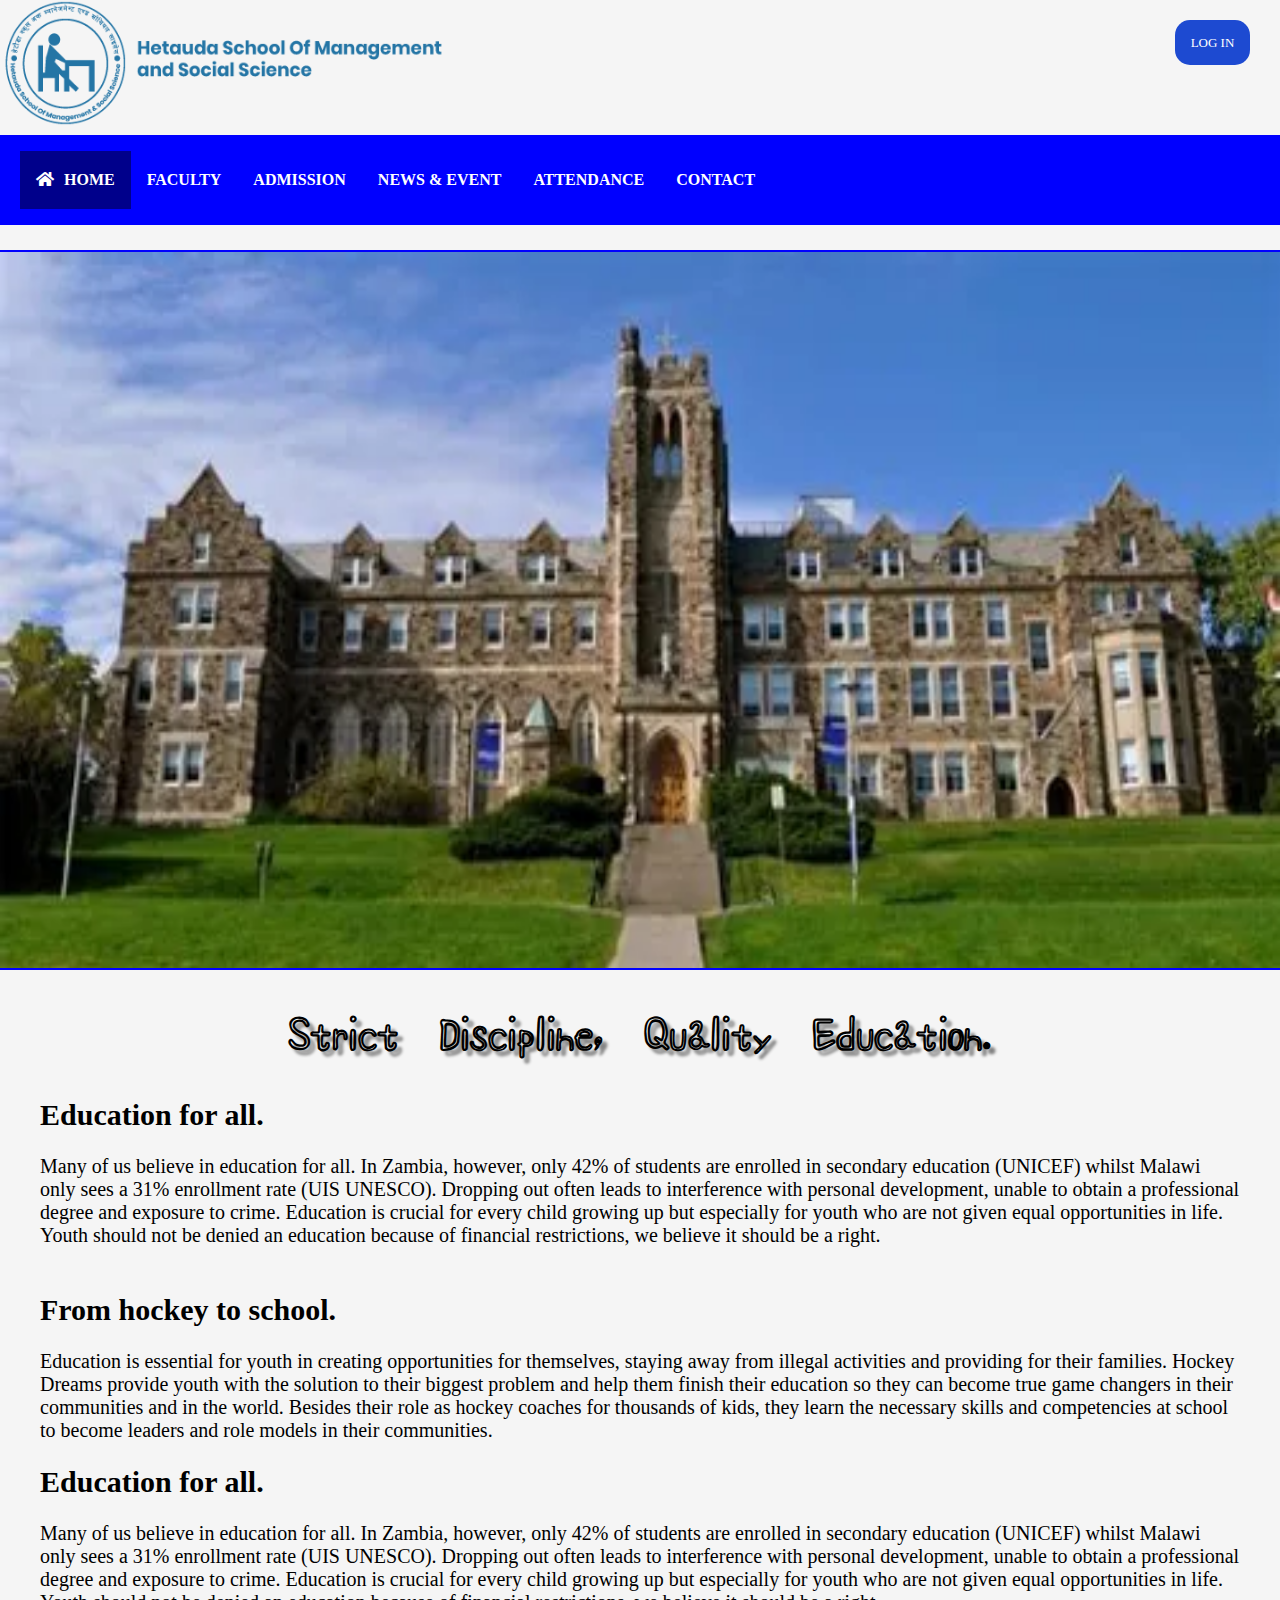
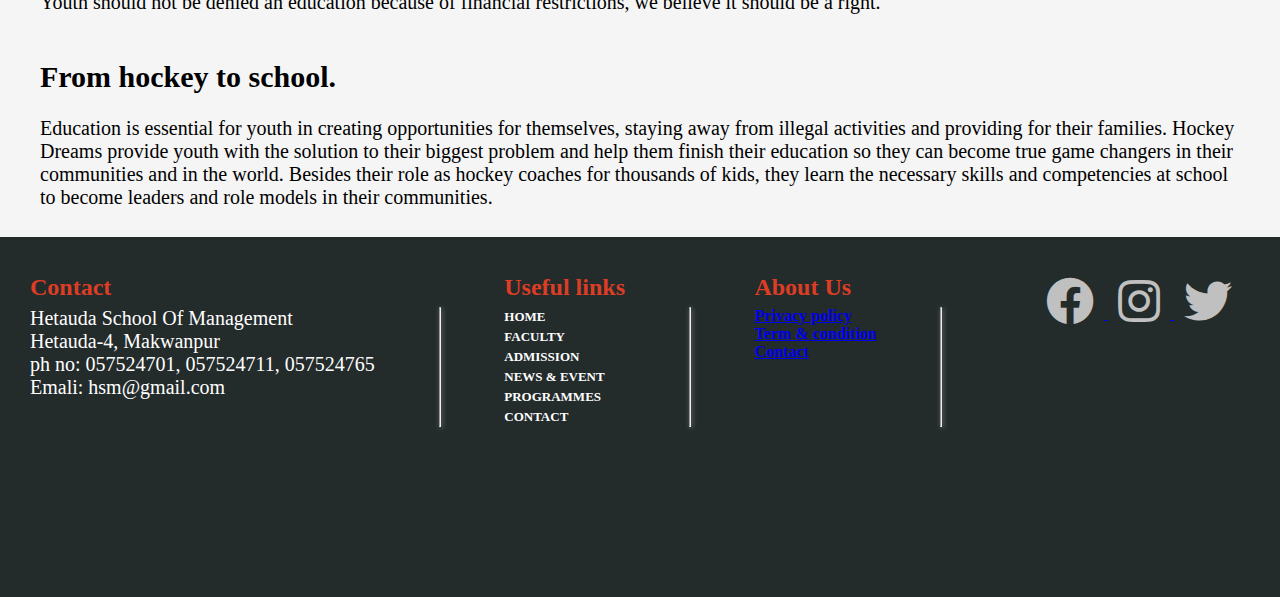
<file: index.html>
<!DOCTYPE html>
<html>
<head>
  <meta name="viewport" content="width=device-width, initial-scale=1">
	<title>HETAUDA SCHOOL OF MANAGEMENT</title>
  <link rel="preconnect" href="https://fonts.googleapis.com">
<link rel="preconnect" href="https://fonts.gstatic.com" crossorigin>
<link href="https://fonts.googleapis.com/css2?family=Shizuru&family=Ubuntu:ital,wght@1,500&display=swap" rel="stylesheet">
	<link rel="stylesheet" type="text/css" href="./style.css">
   <link rel="stylesheet" href="https://use.fontawesome.com/releases/v5.0.7/css/all.css">
</head>
<body>
  	<div class="container">
  		<div class="headbar">
  			<div class="logo">
  				<a href="./index.html"><img src="./img/logo.png"></a>
  			</div>
  			<div class="login">
  				<a href="./logIn_page.html" class="log_in">log in</a>
  			</div>
  		</div>
        <div class="navbar">
            <ul>
                <li>
                    <a href="./index.html" class="nav_but active">
                        <i class="fa fa-home" aria-hidden="true" class="home_icon"></i>
                        <span class="home-text"> HOME </span>
                    </a>
                </li>
                <li><a href="./faculty.html" class="nav_but">FACULTY</a></li>
                <li><a href="./form.html" class="nav_but">ADMISSION</a></li>
                <li><a href="./news.html" class="nav_but">NEWS & EVENT</a></li>
                <li><a href="attendenceF/attendance.php" class="nav_but">ATTENDANCE</a></li>
                <li><a href="./contact.html" class="nav_but">CONTACT</a></li>
            </ul>
        </div>

      <div class=" img_sliderDiv">
        <img name = "img_slider" >
      </div>
      



      <div class="h_pragraph" >
        <h1>
          Strict Discipline, Quality Education.
        </h1>
        <p>
                     
           <h2> Education for all.</h2> <br>
            Many of us believe in education for all. In Zambia, however, only 42% of students are enrolled in secondary education (UNICEF) whilst Malawi only sees a 31% enrollment rate (UIS UNESCO). Dropping out often leads to interference with personal development, unable to obtain a professional degree and exposure to crime. Education is crucial for every child growing up but especially for youth who are not given equal opportunities in life. Youth should not be denied an education because of financial restrictions, we believe it should be a right. <br> <br> <br>

            <h2>From hockey to school.</h2> <br>
            Education is essential for youth in creating opportunities for themselves, staying away from illegal activities and providing for their families. Hockey Dreams provide youth with the solution to their biggest problem and help them finish their education so they can become true game changers in their communities and in the world. Besides their role as hockey coaches for thousands of kids, they learn the necessary skills and competencies at school to become leaders and role models in their communities.
            <br> <br>
            <h2> Education for all.</h2> <br>
            Many of us believe in education for all. In Zambia, however, only 42% of students are enrolled in secondary education (UNICEF) whilst Malawi only sees a 31% enrollment rate (UIS UNESCO). Dropping out often leads to interference with personal development, unable to obtain a professional degree and exposure to crime. Education is crucial for every child growing up but especially for youth who are not given equal opportunities in life. Youth should not be denied an education because of financial restrictions, we believe it should be a right. <br> <br> <br>

            <h2>From hockey to school.</h2> <br>
            Education is essential for youth in creating opportunities for themselves, staying away from illegal activities and providing for their families. Hockey Dreams provide youth with the solution to their biggest problem and help them finish their education so they can become true game changers in their communities and in the world. Besides their role as hockey coaches for thousands of kids, they learn the necessary skills and competencies at school to become leaders and role models in their communities.  
            <br> <br>
        </p>
      </div>
       <footer>       
          <div id="footer">
            <div class="footer_body">
              <div class="column_1">
                <h2>Contact</h2>
                <ul>
                  <li>Hetauda School Of Management</li>
                  <li>Hetauda-4, Makwanpur</li>
                  <li>ph no: 057524701, 057524711, 057524765</li>
                  <li>Emali: hsm@gmail.com</li>
                </ul>
                </div> <hr>
              <div class="column_2">
                <h2>Useful links</h2>
                <ul>
                  <li><a href="./index.html"> HOME </a> </li>
                  <li><a href="#">FACULTY</a></li>
                  <li><a href="./form.html">ADMISSION</a></li>
                  <li><a href="./news.html">NEWS & EVENT</a></li>
                  <li><a href="#">PROGRAMMES</a></li>
                  <li><a href="./contact.html" >CONTACT</a></li>
                </ul>
              </div> <hr>
              <div class="column_3">
                <h2>About Us</h2>
                <ul>
                  <li> <a href="#"> Privacy policy </a></li>
                  <li><a href="#">Term & condition</a></li>
                  <li><a href="#">Contact</a></li>
                </ul>
              </div>  <hr>
              <div class="footer_icon" style="width:20%;">
                <a href="https://www.facebook.com/groups/HSM.forall/">
                  <i class="fab fa-facebook fa-3x" aria-hidden="true"></i>
                </a>
                <a href="https://www.instagram.com/hsm.edu.np/">
                  <i class="fab fa-instagram fa-3x" aria-hidden="true"></i>
                </a>
                <a href="#">
                  <i class="fab fa-twitter fa-3x" aria-hidden="true"></i>
                </a>
                
              </div>      
            </div>
          </div>          
        </footer>
  </div>
    <script src="./script.js"></script>
</body>
</html>
</file>
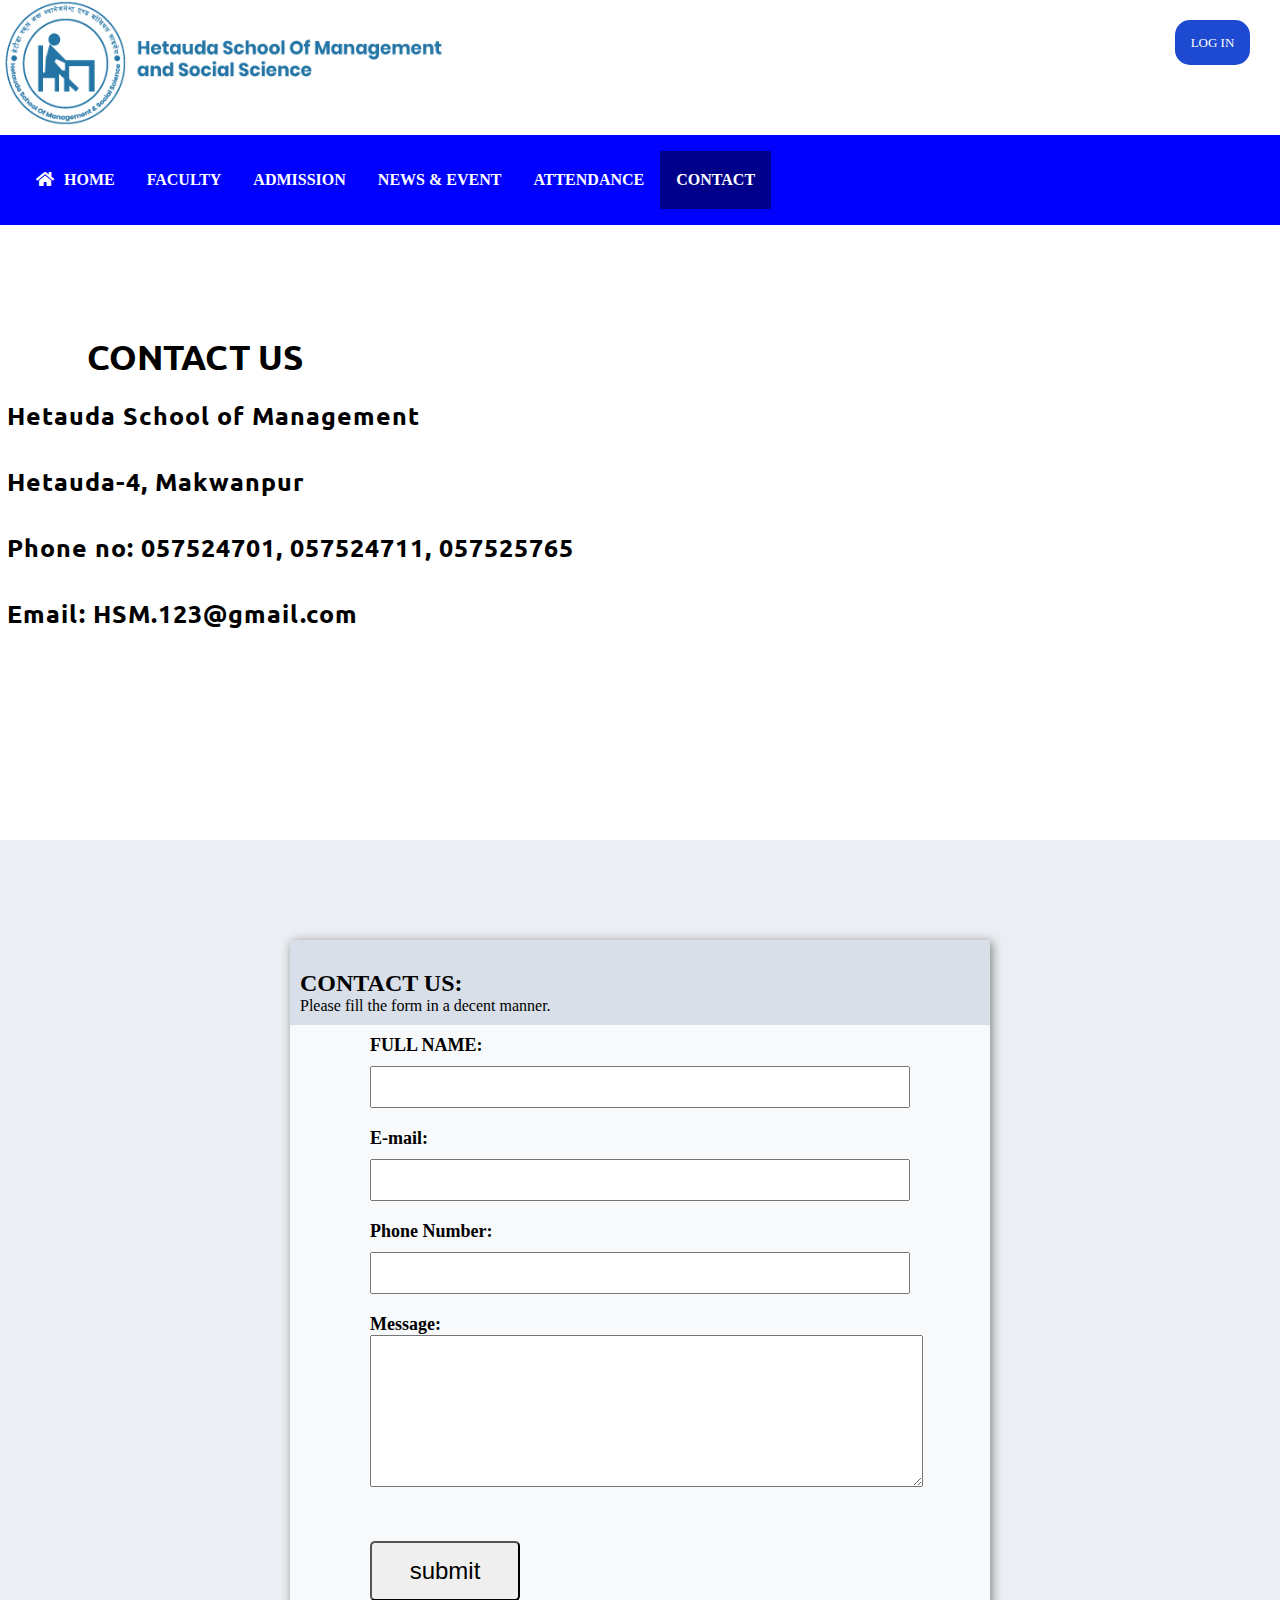
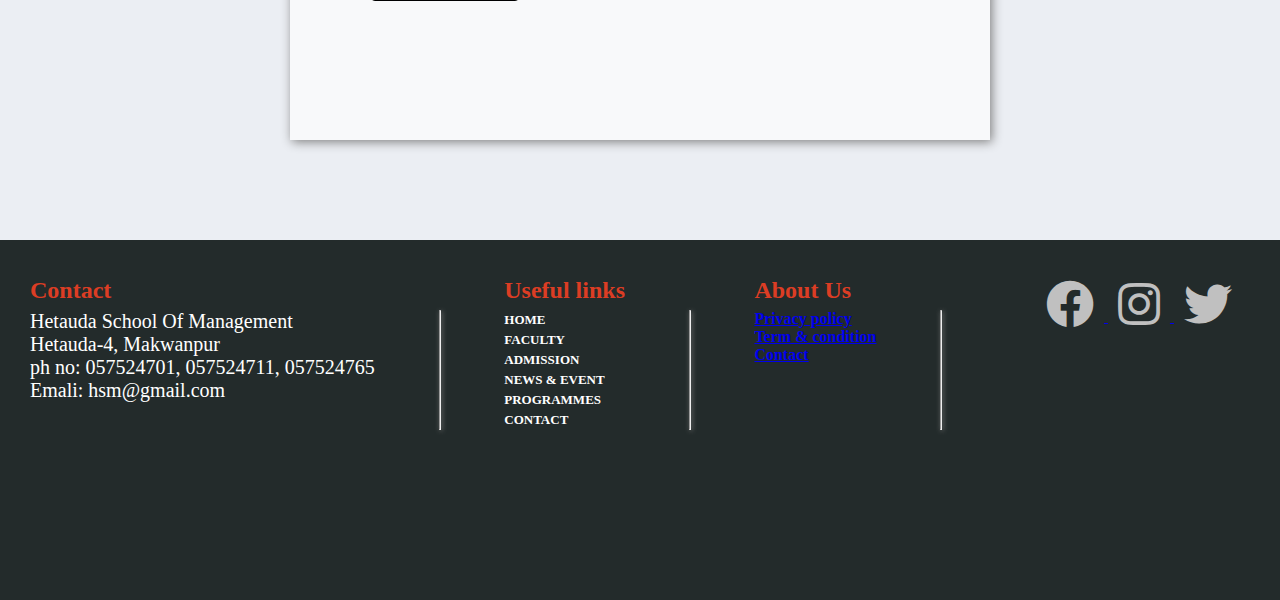
<file: contact.html>
<!DOCTYPE html>
<html>
<head>
  <meta name="viewport" content="width=device-width, initial-scale=1">
	<title>HETAUDA SCHOOL OF MANAGEMENT</title>
	<link rel="preconnect" href="https://fonts.googleapis.com">
	<link rel="preconnect" href="https://fonts.gstatic.com" crossorigin>
	<link href="https://fonts.googleapis.com/css2?family=Ubuntu:ital,wght@1,500&display=swap" rel="stylesheet">
	<link rel="stylesheet" type="text/css" href="./style.css">
   <link rel="stylesheet" href="https://use.fontawesome.com/releases/v5.0.7/css/all.css">
</head>
<body>
  <div class="contact_container">
    <div class="headbar">
      <div class="logo">
        <a href="./index.html"><img src="./img/logo.png"></a>
      </div>
      <div class="login">
        <a href="./logIn_page.html" class="log_in">log in</a>
      </div>
    </div>
    <div class="navbar">
      <ul>
        <li> 
          <a href="./index.html" class="nav_but">  
            <i class="fa fa-home" aria-hidden="true" class="home_icon"></i>
            <span class="home-text"> HOME </span>
          </a>
        </li>
        <li><a href="#" class="nav_but">FACULTY</a></li>
        <li><a href="./form.html" class="nav_but">ADMISSION</a></li>
        <li><a href="./news.html" class="nav_but">NEWS & EVENT</a></li>
        <li><a href="./attendenceF/attendance.php" class="nav_but">ATTENDANCE</a></li>
        <li><a href="./contact.html" class="nav_but active">CONTACT</a></li>
      </ul>
     </div>
      <div class="contact_info_container">
        <div class="contact_body">
          <div class="contact_info_body" >
            
            <h1>
              CONTACT US
            </h1>
            <p>
              Hetauda School of Management<br><br>
              Hetauda-4, Makwanpur<br><br>
              Phone no: 057524701, 057524711, 057525765<br><br>
              Email: HSM.123@gmail.com<br><br>
            </p>
          </div>
          <div class="contact_map">
            <iframe src="https://www.google.com/maps/embed?pb=!1m18!1m12!1m3!1d3541.3983758430472!2d85.03256531505595!3d27.425692782909326!2m3!1f0!2f0!3f0!3m2!1i1024!2i768!4f13.1!3m3!1m2!1s0x39eb499aa39949f3%3A0x681f942888f4990e!2sHetauda%20School%20Of%20Management%20%26%20Social%20Science!5e0!3m2!1sen!2snp!4v1646057270055!5m2!1sen!2snp" width="600px" height="350" style="border:0;" allowfullscreen="" loading="lazy"></iframe>
          </div>
          <!-- <img src="./img/clz_1.jpg"> -->
        </div>
        <div class="contact_form_container">
          <div class="contact_form_body">
            <div class="contact_form_heading">
                <h2>
                  CONTACT US:
                </h2>
                <p>
                   Please fill the form in a decent manner.
                </p>
              </div>
            <div class="contact_form_info_body">
              <form action="c_data.php" method="post">
                <div class="contact_form_rows">
                  <label>
                    FULL NAME:
                  </label><br>
                  <input type="text" name="contact_form_name"  height="30">
                </div>
                 <div class="contact_form_rows">
                  <label>
                    E-mail:
                  </label><br>
                  <input type="email" name="contact_form_email"  height="30">
                </div>
                 <div class="contact_form_rows">
                  <label>
                    Phone Number:
                  </label><br>
                  <input type="number" name="contact_form_phone_no"  height="30">
                </div>
                 <div class="contact_form_rows">
                  <label>
                    Message:
                  </label><br>
                 <textarea name="contact_form_mess" rows="10" cols="67"></textarea>
                </div>
                <div class="contact_form_rows">
                  <button name="c_submit">
                    submit
                  </button>
                </div>

              </form>
            </div>
          </div>
        </div>
      </div>
      
      
    <footer>       
      <div id="footer">
           <!--  #DC3D24
            #232B2B
            #FFFFFF
            #E3AE57 -->
            <div class="footer_body">
               <div class="column_1">
              <h2>Contact</h2>
              <ul>
                <li>Hetauda School Of Management</li>
                <li>Hetauda-4, Makwanpur</li>
                <li>ph no: 057524701, 057524711, 057524765</li>
                <li>Emali: hsm@gmail.com</li>
              </ul>
            </div> <hr>
            <div class="column_2">
              <h2>Useful links</h2>
              <ul>
                <li><a href="./index.html"> HOME </a> </li>
                <li><a href="#">FACULTY</a></li>
                <li><a href="./form.html">ADMISSION</a></li>
                <li><a href="./news.html">NEWS & EVENT</a></li>
                <li><a href="#">PROGRAMMES</a></li>
                <li><a href="./contact.html" >CONTACT</a></li>
              </ul>
            </div> <hr>
            <div class="column_3">
              <h2>About Us</h2>
              <ul>
                <li> <a href="#"> Privacy policy </a></li>
                <li><a href="#">Term & condition</a></li>
                <li><a href="#">Contact</a></li>
              </ul>
            </div>  <hr>
              <div class="footer_icon" style="width:20%;">
                <a href="https://www.facebook.com/groups2HSM.forall/">
                  <i class="fab fa-facebook fa-3x" aria-hidden="true"></i>
                </a>
                <a href="https://www.instagram.com/hsm.edu.np/">
                  <i class="fab fa-instagram fa-3x" aria-hidden="true"></i>
                </a>
                <a href="#">
                  <i class="fab fa-twitter fa-3x" aria-hidden="true"></i>
                </a>
                
              </div>      
          </div>
        
            </div>
           
           

      </footer>
  	</div>
  <script src="./script.js"></script>
</body>
</html>
</file>
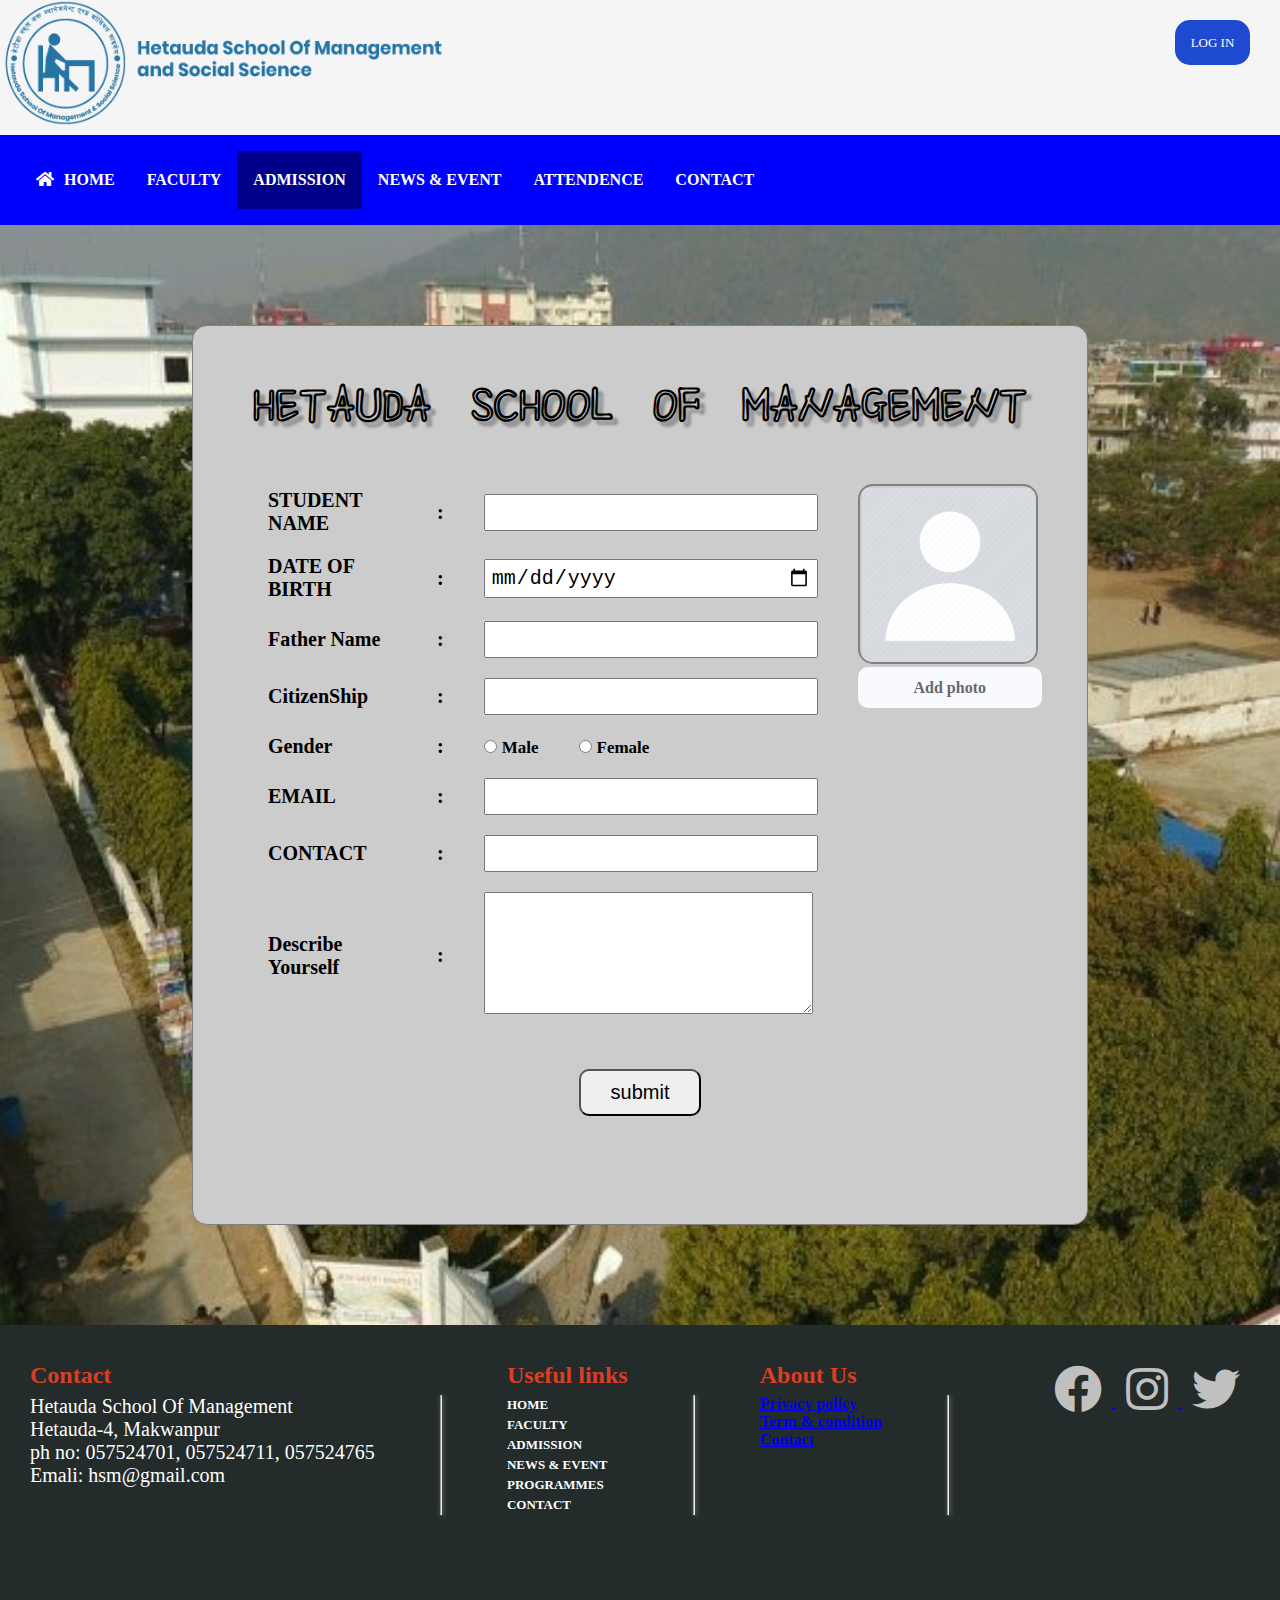
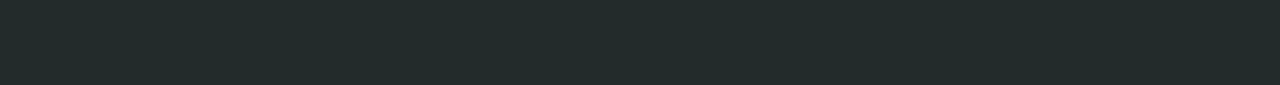
<file: form.html>
<!DOCTYPE html>
<html>
<head>
	<meta charset="utf-8">
	<meta name="viewport" content="width=device-width, initial-scale=1">
	<title></title>
  <link rel="preconnect" href="https://fonts.googleapis.com">
  <link rel="preconnect" href="https://fonts.gstatic.com" crossorigin>
  <link href="https://fonts.googleapis.com/css2?family=Shizuru&family=Ubuntu:ital,wght@1,500&display=swap" rel="stylesheet">
	<link rel="stylesheet" type="text/css" href="./style.css">
  <link rel="stylesheet" href="https://use.fontawesome.com/releases/v5.0.7/css/all.css">
</head>
<body>
	<div class="container">
  		<div class="headbar">
  			<div class="logo">
  				<a href="./index.html"><img src="./img/logo.png"></a>
  			</div>
  			<div class="login">
  				<a href = "./logIn_page.html" class="log_in">log in</a>
  			</div>
  		</div>
        <div class="navbar">
        <ul>
          <li> 
            <a href="./index.html" class="nav_but">  
                  <i class="fa fa-home" aria-hidden="true" class="home_icon"></i>
                  <span class="home-text"> HOME </span>
            </a>
          </li>
          <li><a href="./faculty.html" class="nav_but">FACULTY</a></li>
          <li><a href="./form.html" class="nav_but active">ADMISSION</a></li>
          <li><a href="./news.html" class="nav_but">NEWS & EVENT</a></li>
          <li><a href="./attendenceF/attendance.php" class="nav_but">ATTENDENCE</a></li>
          <li><a href="./contact.html" class="nav_but">CONTACT</a></li>
        </ul>
      </div>
      <form action="insertdata.php" method="post">
        <div class="form_container">
          <div class="form">
            <h1>HETAUDA SCHOOL OF MANAGEMENT</h1>
            <div class="imgcontainer" style="float: right; margin-right: 40px">
              <div id="preview" style="height: 180px; width: 180px; border: 2px solid gray;
               margin: 15px 0px;overflow: hidden;border-radius: 15px">

                <img src="./img/sq_profile.png">
              </div>
              <label style="border-radius: 10px; background-color: #F8FAFD; padding: 12px 56px; color: dimgray">Add photo
                <input type="file" name="upload_file" class="form-control" id="upload_file"
                       style="display: none" onchange="getImagePreview(event)">
                <div class="image-error" style="display: none;"></div>
              </label>

            </div>
            <table>
              <tr>
                <td>STUDENT NAME</td>
                <td>:</td>
                <td><input type="text" name="std_name"  maxlength="20" size= "25"></td>
              </tr>

              <tr>
                <td>DATE OF BIRTH</td>
                <td>:</td>
                <td><input type="date" name="std_birth_date"  ></td>
              </tr>

              <tr>
                <td>Father Name</td>
                <td>:</td>
                <td><input type="text" name="std_father_name"  maxlength="20"size= "25"></td>
              </tr>
              <tr>
                <td>CitizenShip</td>
                <td>:</td>
                <td><input type="text" name="std_citizenship"  maxlength="20"size= "25"></td>
              </tr>
              <tr>
                <td>Gender</td>
                <td>:</td>
                <td>
                  <input type="radio" name="gender" value="M"><label>Male</label>
                  <input type="radio" name="gender" value="F"><label>Female</label>
<!--                  <input type="radio" name="gender" value="Others"><label>Others</label>-->
                </td>
              </tr>
              <tr>
                <td>EMAIL</td>
                <td>:</td>
                <td><input type="email" name="std_email"  maxlength="30" size= "25"></td>
              </tr>

              <tr>
                <td>CONTACT</td>
                <td>:</td>
                <td><input type="number" name="std_number"   maxlength="10" ></td>
              </tr>
              <tr>
                <td>Describe Yourself</td>
                <td>:</td>
                <td><textarea id="std_description" rows=8 cols="39" name="std_description"></textarea></td>
              </tr>
            </table>
            <div class="form_button" style="display: flex; justify-content: center">
              <button>submit</button>
            </div>

          </div>
        </div>
      </form>

       <footer>
       
          <div id="footer">
            <div class="footer_body">
              <div class="column_1">
                <h2>Contact</h2>
                <ul>
                  <li>Hetauda School Of Management</li>
                  <li>Hetauda-4, Makwanpur</li>
                  <li>ph no: 057524701, 057524711, 057524765</li>
                  <li>Emali: hsm@gmail.com</li>
                </ul>
                </div> <hr>
              <div class="column_2">
                <h2>Useful links</h2>
                <ul>
                  <li><a href="./index.html"> HOME </a> </li>
                  <li><a href="#">FACULTY</a></li>
                  <li><a href="./form.html">ADMISSION</a></li>
                  <li><a href="./news.html">NEWS & EVENT</a></li>
                  <li><a href="#">PROGRAMMES</a></li>
                  <li><a href="./contact.html" >CONTACT</a></li>
                </ul>
              </div> <hr>
              <div class="column_3">
                <h2>About Us</h2>
                <ul>
                  <li> <a href="#"> Privacy policy </a></li>
                  <li><a href="#">Term & condition</a></li>
                  <li><a href="#">Contact</a></li>
                </ul>
              </div>  <hr>
              <div class="footer_icon">
                <a href="https://www.facebook.com/groups2HSM.forall/">
                  <i class="fab fa-facebook fa-3x" aria-hidden="true"></i>
                </a>
                <a href="https://www.instagram.com/hsm.edu.np/">
                  <i class="fab fa-instagram fa-3x" aria-hidden="true"></i>
                </a>
                <a href="#">
                  <i class="fab fa-twitter fa-3x" aria-hidden="true"></i>
                </a>
                
              </div>      
            </div>
          </div>          
        </footer>

    </div>
      <script type="text/javascript">
        function getImagePreview(event)
        {
          let filename = event.target.files[0].name;
          if (filename.endsWith('.jpg') || filename.endsWith('.png') || filename.endsWith('.jpeg')) {
            var image=URL.createObjectURL(event.target.files[0]);
            var imagediv= document.getElementById('preview');
            var newimg=document.createElement('img');
            imagediv.innerHTML='';
            newimg.src=image;
            newimg.width="180";
            imagediv.appendChild(newimg);
          } else {
            var imageErrorDiv = document.getElementsByClassName('image-error')
            imageErrorDiv.innerHTML = "Invalid"
          }

        }
      </script>
</body>
</html>
</file>
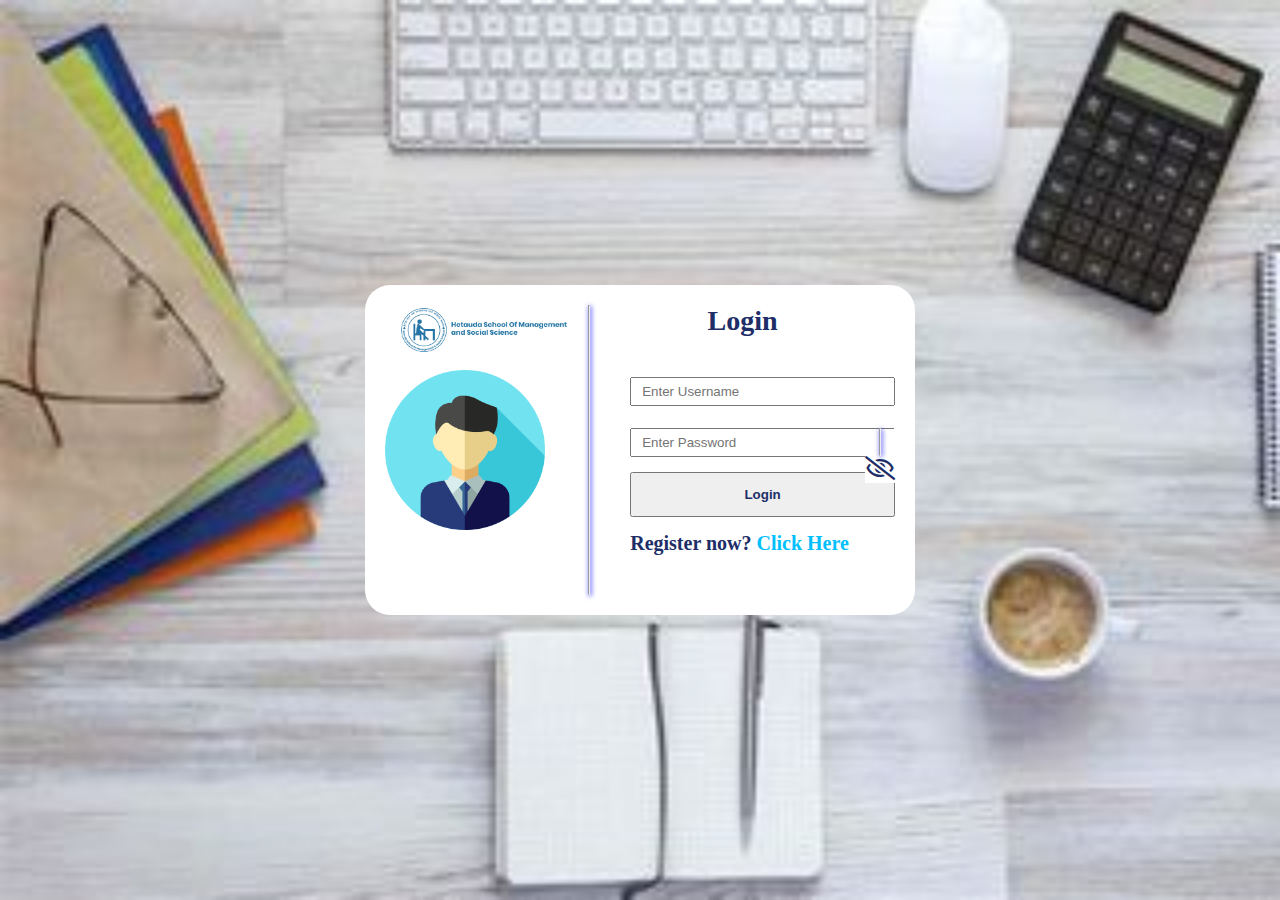
<file: logIn_page.html>
<!DOCTYPE html>
<html>
<head>
	<meta charset="utf-8">
	<meta name="viewport" content="width=device-width, initial-scale=1">
	<title>logIn</title>
	<link rel="stylesheet" type="text/css" href="./style.css">

	<link rel="stylesheet" href="https://use.fontawesome.com/releases/v5.0.7/css/all.css">
</head>
<body>
<form method="post" action="logIn_validation.php">
	<div class="login_page_container">

		<div class="login_container">
			<div class="imgProfile">
				<div class="logo">
					<a href="homepage.php"><img src="./img/logo.png"></a>
				</div>
				<img src="./img/profile.png">
			</div><hr>
			<div class="login_box">
				<div class="header">
					<h3 style="text-align: center; padding-bottom: 10px;">Login</h3>
				</div>
				<div class="login_body">

					<input style="margin: 20px 0px; " type="text" name="username" id="username" placeholder="Enter Username" >



					<div class="password">
						<span style="font-size: 24px; background-color: white; position: absolute;margin-top: 3px;
						 margin-left: 235px;">
								<hr style="width: 1px; height: 30px; display: inline"><i class="far fa-eye-slash" onclick="showPassword()"></i></span>
						<input type="password" name="password" id="password" placeholder="Enter Password">
						<div id="password-error"></div>
					</div>

					<div style="text-align: center;">
						<button class="button" name="login_but" onclick="checkValidation()">Login</button>
					</div>
					<div class="register">
						<p>Register now?
							<a href="register.html" id="login_reg_click">
								<span >Click Here</span>
							</a>

						</p>
					</div>
				</div>
			</div>


		</div>
	</div>
</form>
<script src="./script.js"></script>
</body>
</html>
</file>
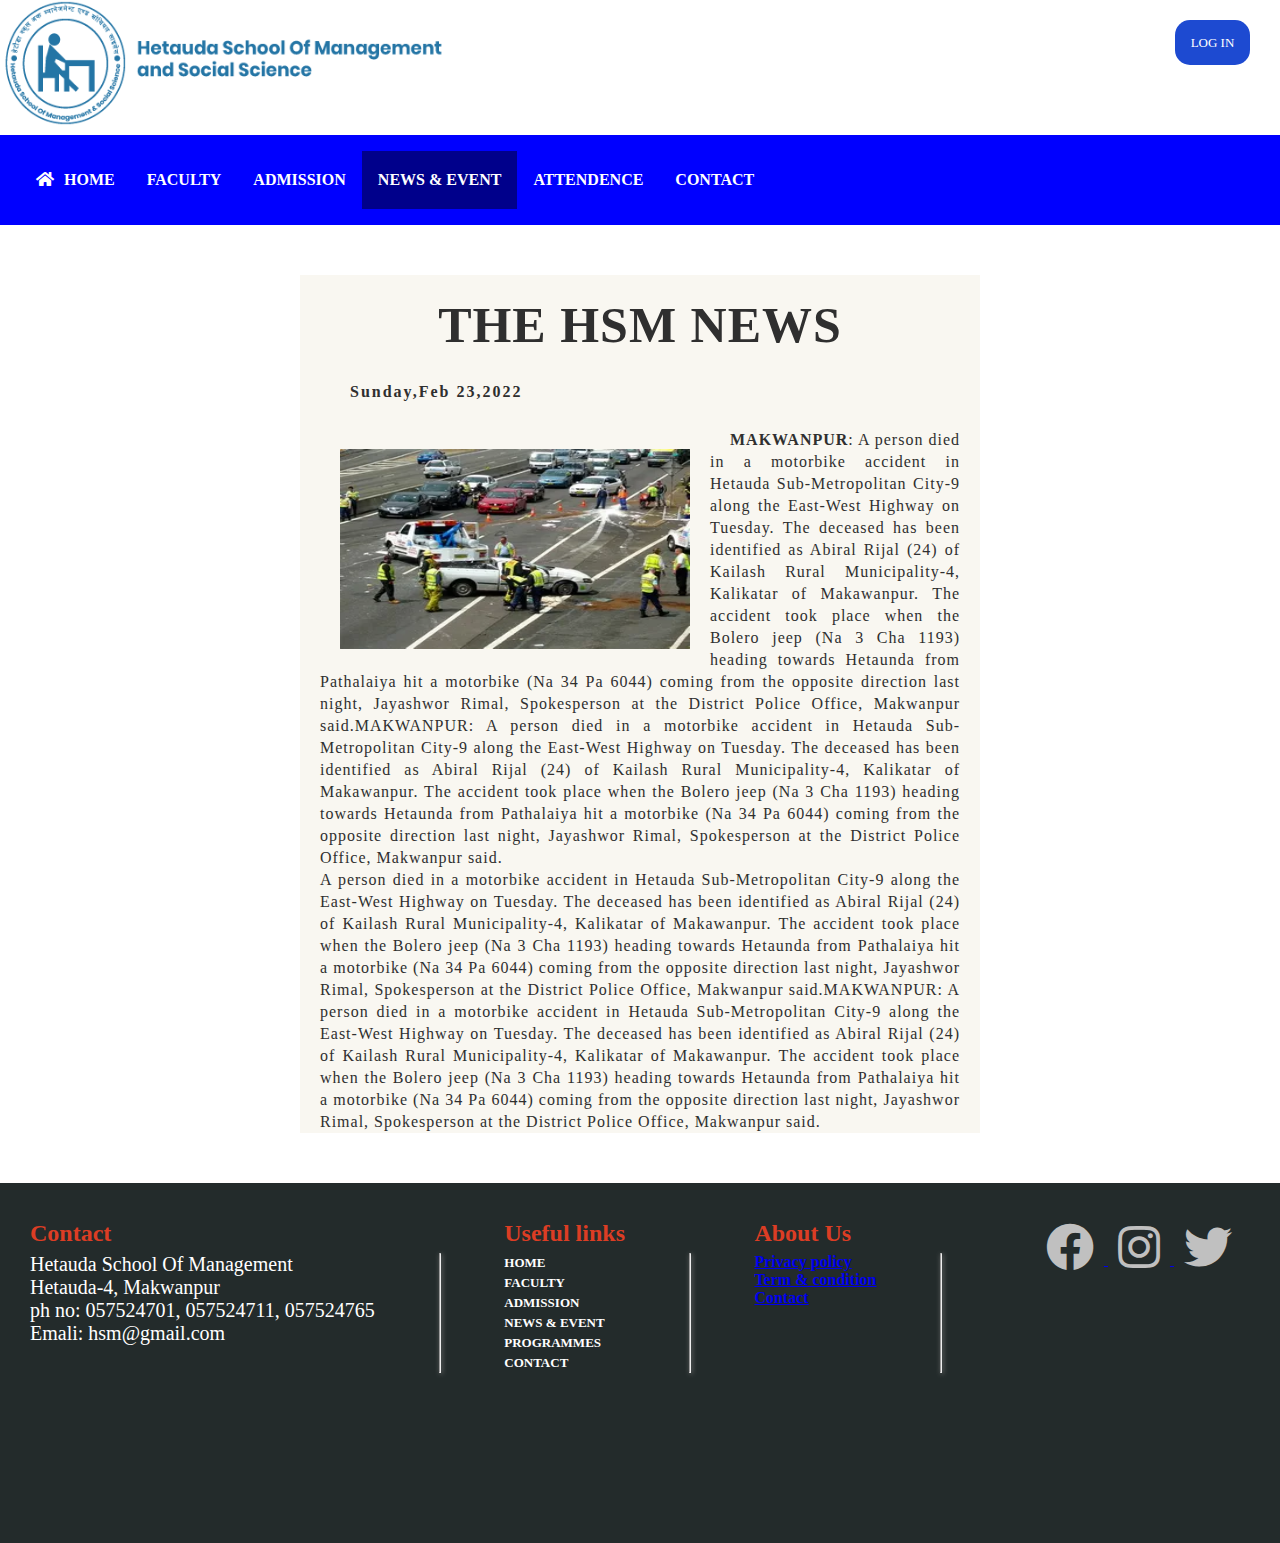
<file: newsDetailPage.html>
<!DOCTYPE html>
<html>
<head>
	<meta charset="utf-8">
	<meta name="viewport" content="width=device-width, initial-scale=1">
	<title>newsDetail</title>
	<link rel="stylesheet" type="text/css" href="../style.css">
  <link rel="stylesheet" href="https://use.fontawesome.com/releases/v5.0.7/css/all.css">
</head>
<body>
	<div class="headbar">
  	<div class="logo">
			<a href="./index.html"><img src="./img/logo.png"></a>
		</div>
		<div class="login">
			<a href="./logIn_page.html" class="log_in">log in</a>
		</div>
  </div>
  <div class="navbar">
    <ul>
      <li> 
        <a href="./index.html" class="nav_but">  
          <i class="fa fa-home" aria-hidden="true" class="home_icon"></i>
            <span class="home-text"> HOME </span>
        </a>
      </li>
      <li><a href="#" class="nav_but">FACULTY</a></li>
      <li><a href="./form.html" class="nav_but">ADMISSION</a></li>
      <li><a href="./news.html" class="nav_but active">NEWS & EVENT</a></li>
      <li><a href="./attendenceF/attendance.php" class="nav_but">ATTENDENCE</a></li>
      <li><a href="./contact.html" class="nav_but">CONTACT</a></li>
    </ul>
  </div>     
	<div class="newsDetailContainer">
		<div class="newTitle">
			<h1>
				THE HSM NEWS
			</h1>
		</div>
		<div class="date">
			<p> Sunday,Feb 23,2022</p>
		</div>
		<div class="newsDetailParagraph">
						
			<p>
				<img src="./img/acc.webp">
				<strong>MAKWANPUR</strong>: A person died in a motorbike accident in Hetauda Sub-Metropolitan City-9 along the East-West Highway on Tuesday.	The deceased has been identified as Abiral Rijal (24) of Kailash Rural Municipality-4, Kalikatar of Makawanpur.	The accident took place when the Bolero jeep (Na 3 Cha 1193) heading towards Hetaunda from Pathalaiya hit a motorbike (Na 34 Pa 6044) coming from the opposite direction last night, Jayashwor Rimal, Spokesperson at the District Police Office, Makwanpur said.MAKWANPUR: A person died in a motorbike accident in Hetauda Sub-Metropolitan City-9 along the East-West Highway on Tuesday.	The deceased has been identified as Abiral Rijal (24) of Kailash Rural Municipality-4, Kalikatar of Makawanpur.	The accident took place when the Bolero jeep (Na 3 Cha 1193) heading towards Hetaunda from Pathalaiya hit a motorbike (Na 34 Pa 6044) coming from the opposite direction last night, Jayashwor Rimal, Spokesperson at the District Police Office, Makwanpur said.<br>
				A person died in a motorbike accident in Hetauda Sub-Metropolitan City-9 along the East-West Highway on Tuesday.	The deceased has been identified as Abiral Rijal (24) of Kailash Rural Municipality-4, Kalikatar of Makawanpur.	The accident took place when the Bolero jeep (Na 3 Cha 1193) heading towards Hetaunda from Pathalaiya hit a motorbike (Na 34 Pa 6044) coming from the opposite direction last night, Jayashwor Rimal, Spokesperson at the District Police Office, Makwanpur said.MAKWANPUR: A person died in a motorbike accident in Hetauda Sub-Metropolitan City-9 along the East-West Highway on Tuesday.	The deceased has been identified as Abiral Rijal (24) of Kailash Rural Municipality-4, Kalikatar of Makawanpur.	The accident took place when the Bolero jeep (Na 3 Cha 1193) heading towards Hetaunda from Pathalaiya hit a motorbike (Na 34 Pa 6044) coming from the opposite direction last night, Jayashwor Rimal, Spokesperson at the District Police Office, Makwanpur said.
			</p>			
		</div>
  </div>
   <footer>
       
          <div id="footer">
            <div class="footer_body">
              <div class="column_1">
                <h2>Contact</h2>
                <ul>
                  <li>Hetauda School Of Management</li>
                  <li>Hetauda-4, Makwanpur</li>
                  <li>ph no: 057524701, 057524711, 057524765</li>
                  <li>Emali: hsm@gmail.com</li>
                </ul>
                </div> <hr>
              <div class="column_2">
                <h2>Useful links</h2>
                <ul>
                  <li><a href="./index.html"> HOME </a> </li>
                  <li><a href="#">FACULTY</a></li>
                  <li><a href="./form.html">ADMISSION</a></li>
                  <li><a href="./news.html">NEWS & EVENT</a></li>
                  <li><a href="#">PROGRAMMES</a></li>
                  <li><a href="./contact.html" >CONTACT</a></li>
                </ul>
              </div> <hr>
              <div class="column_3">
                <h2>About Us</h2>
                <ul>
                  <li> <a href="#"> Privacy policy </a></li>
                  <li><a href="#">Term & condition</a></li>
                  <li><a href="#">Contact</a></li>
                </ul>
              </div>  <hr>
              <div class="footer_icon" style="width:20%;">
                <a href="https://www.facebook.com/groups2HSM.forall/">
                  <i class="fab fa-facebook fa-3x" aria-hidden="true"></i>
                </a>
                <a href="https://www.instagram.com/hsm.edu.np/">
                  <i class="fab fa-instagram fa-3x" aria-hidden="true"></i>
                </a>
                <a href="#">
                  <i class="fab fa-twitter fa-3x" aria-hidden="true"></i>
                </a>
                
              </div>      
            </div>
          </div>          
        </footer>
</body>
</html>
</file>
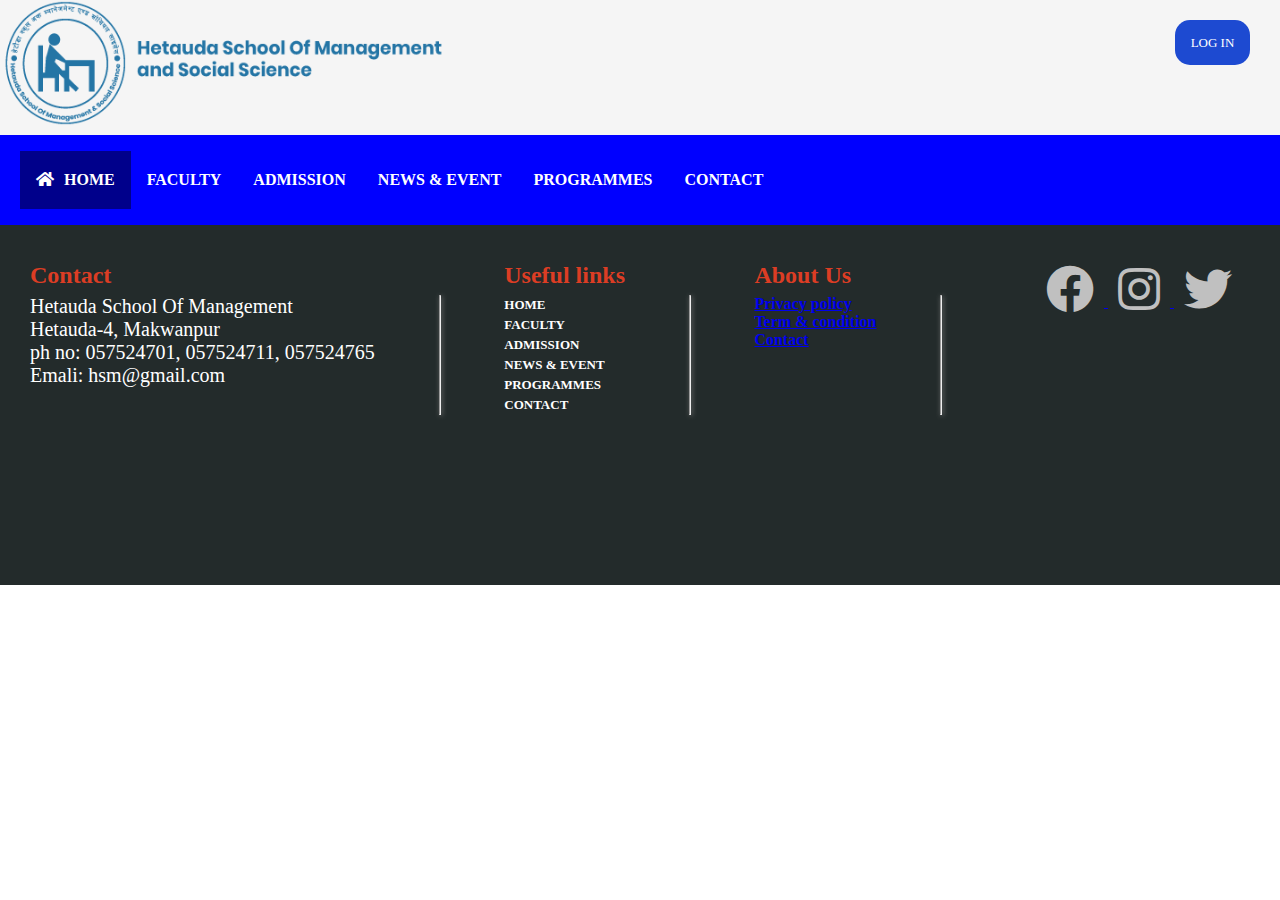
<file: programs.html>
<!DOCTYPE html>
<html>
<head>
	<meta charset="utf-8">
	<meta name="viewport" content="width=device-width, initial-scale=1">
	<title>
		Programs
	</title>
	<link rel="stylesheet" type="text/css" href="./style.css">
	<link rel="stylesheet" href="https://use.fontawesome.com/releases/v5.0.7/css/all.css">
</head>
<body>
	<div class="container">
  		<div class="headbar">
  			<div class="logo">
  				<a href="homepage.php"><img src="./img/logo.png"></a>
  			</div>
  			<div class="login">
  				<a href="logIn_page.php" class="log_in">log in</a>
  			</div>
  		</div>
      <div class="navbar">
        <ul>
          <li> 
            <a href="homepage.php" class="nav_but active">
                  <i class="fa fa-home" aria-hidden="true" class="home_icon"></i>
                  <span class="home-text"> HOME </span>
            </a>
          </li>
          <li><a href="faculty.php" class="nav_but">FACULTY</a></li>
          <li><a href="form.php" class="nav_but">ADMISSION</a></li>
          <li><a href="news.php" class="nav_but">NEWS & EVENT</a></li>
          <li><a href="#" class="nav_but">PROGRAMMES</a></li>
          <li><a href="contact.php" class="nav_but">CONTACT</a></li>
        </ul>
      </div>
      <div class="programs_container">
      	<div class="programs_body">
      		<div class="programs_card">
            
          </div>
      	</div>
      </div>
      <footer>       
          <div id="footer">
            <div class="footer_body">
              <div class="column_1">
                <h2>Contact</h2>
                <ul>
                  <li>Hetauda School Of Management</li>
                  <li>Hetauda-4, Makwanpur</li>
                  <li>ph no: 057524701, 057524711, 057524765</li>
                  <li>Emali: hsm@gmail.com</li>
                </ul>
                </div> <hr>
              <div class="column_2">
                <h2>Useful links</h2>
                <ul>
                  <li><a href="homepage.php"> HOME </a> </li>
                  <li><a href="#">FACULTY</a></li>
                  <li><a href="form.php">ADMISSION</a></li>
                  <li><a href="news.php">NEWS & EVENT</a></li>
                  <li><a href="#">PROGRAMMES</a></li>
                  <li><a href="contact.php" >CONTACT</a></li>
                </ul>
              </div> <hr>
              <div class="column_3">
                <h2>About Us</h2>
                <ul>
                  <li> <a href="#"> Privacy policy </a></li>
                  <li><a href="#">Term & condition</a></li>
                  <li><a href="#">Contact</a></li>
                </ul>
              </div>  <hr>
              <div class="footer_icon" style="width:20%;">
                <a href="https://www.facebook.com/groups2HSM.forall/">
                  <i class="fab fa-facebook fa-3x" aria-hidden="true"></i>
                </a>
                <a href="https://www.instagram.com/hsm.edu.np/">
                  <i class="fab fa-instagram fa-3x" aria-hidden="true"></i>
                </a>
                <a href="#">
                  <i class="fab fa-twitter fa-3x" aria-hidden="true"></i>
                </a>
                
              </div>      
            </div>
          </div>          
      </footer>
    </div>
</body>
</html>
</file>
<file: style.css>
*{
	margin: 0;
	padding: 0;
	box-sizing: border-box;
	

}

.container{
	background-color:#F5F5F5;
	overflow-x: hidden;
	flex-wrap: wrap;


}
ul{
	list-style: none;
	text-decoration: none;

}


			/*logIn_page*/


*{
	margin: 0;
	padding: 0;
}
#login_reg_click {
	text-decoration: none;
}
#login_reg_click:hover{
	text-decoration: underline;
}
.login_page_container{
	background-image: url(./img/bgLogIn.jpg);
	background-repeat: no-repeat;
	background-size: cover;
	height: 100vh;
	display: flex;
	align-items: center;
	justify-content: center;
	position: relative;

}
.login_container{
	height: 330px;
	width: 550px;
	background-color: white;
	border-radius: 25px;
	color:  rgb(32, 46, 104);
	padding: 20px;
	display: flex;
	justify-content: space-between;
	position: absolute;
}
.imgProfile .logo img{
	z-index: 1;
	position: absolute;
	left: 34px;
	top: 45px;
	width: 170px;
	height: 45px;
	flex-wrap: wrap;
}

.login_container:hover{
	box-shadow: 10px 10px  30px gray;
	background-color: #F2F4F7;
}
.login_container hr{
	box-shadow: 1px 1px 5px blue;
}
.container > .login_container > div{
	height: 80%;
}
.imgProfile img{
	position: absolute;
	top: 50%;
	-ms-transform: translateY(-50%);
	transform: translateY(-50%);
	height: 160px;

}
.imgProfile{
	height: auto;
	width: 40%;
	margin-top: 30px;
}

.login_box .header h3{
	margin-bottom: 10px;
}

.login_body input{
	text-indent: 10px;
	padding: 5px 0 ;
}
.login_body  input[type='text'], input[type='password']{
	width: 100%;
}

.name{
	margin-top:15px;
	display:inline-block;
}
.login_box{
	height: 70%;
	width: 60%;
	font-weight: bolder;
	text-align: left;
	font-size: 24px;
}
.login_body{
	padding-left: 40px;
	height: 220px;
	/*margin: 0.1px;*/

}
.password{
	position: relative;

	text-align: center;
}
.button{
	width: 100%;
	height: 5vh;
	color:  rgb(32, 46, 104);
	font-weight: bolder;
	margin-top: 15px;
	margin-bottom: 15px;
}
.button:hover{
	border: 1px solid rgb(143, 148, 193);
	box-shadow: 5px 5px 10px rgb(32, 46, 104);
}
.register p{
	font-size: 20px;
}
.register p span{
	color: deepskyblue;
	font-size: 20px;

}
.register p span:hover{
	color: blue;
}
           
           /*headbar*/



.headbar{
	display: flex;
	justify-content: space-between;
	height: 15vh;
	width: 100vw;
}
.logo > a > img{
	height: 14vh;
}
.logo > a{
	height: 14vh;
}


               /*logIn*/


.log_in{
	padding:5px 6px;
	margin-left: 20px;
	text-align: center;
	text-decoration: none;
	margin-top: 20px;
	margin-right: 30px;
	background-color: rgb(29, 74, 209);
	border-radius:15px;	
	display: flex;
	justify-content: center;
	align-items: center;
	font-size: 13px;
	width: 75px;
	height:5vh;
}

.log_in:hover{
	background-color:rgb(26, 14, 160);
	color:white;
}
.log_in{
		text-decoration: none;
		text-transform: uppercase;
		color: #fff;
}
		/*logout_but*/

.log_out{
	padding:5px 6px;
	margin-left: 20px;
	text-align: center;
	text-decoration: none;
	margin-top: 20px;
	margin-right: 30px;
	background-color: rgb(29, 74, 209);
	border-radius:15px;
	display: flex;
	justify-content: center;
	align-items: center;
	font-size: 13px;
	width: 75px;
	height:5vh;
}

.log_out:hover{
	background-color:rgb(26, 14, 160);
	color:white;
}
.log_out{
	text-decoration: none;
	text-transform: uppercase;
	color: #fff;
}

               /*navbar*/


.navbar{
	height: 10vh;
	background-color: blue;
	display: flex;
	position: sticky;
	top: 0;
	z-index: 1;
	align-items: center;

}
.navbar > ul{
	list-style-type: none;
	display: flex;
	flex-flow: row;
	/*height: 10vh;*/
	padding-left: 20px;
	flex-wrap: wrap;

}
.nav_but{
	display: flex;
	padding:20px 16px;
	text-decoration: none;
	text-align: center;	
	color: white;
}
/*.navbar > ul > li{
 	height:10vh;
 	display: flex;
 	justify-content: center;
 	align-items: center;
 	text-align: center;
 	font-weight: bolder;
}*/
li a{
	display: inline-block;
	font-weight: bolder;
}

.navbar > ul > li > a:active{
	background-color: rgb(18, 5, 66);

}
.navbar ul li a.active{
	background-color: darkblue;
}
	
.navbar > ul > li:hover{

	background-color: rgb(26, 14, 160);
	font-weight: bolder;
	box-shadow: 2px 2px 10px  rgba(0, 0, 0, 1);
}

.home-text {
	margin-left: 10px;
	
}
.home_icon{
	margin-left: 20px;
}

   		/*dropdown-menu         */

.faculty_dropdown-menu{
	display: none;

}
.navbar ul li:hover .faculty_dropdown-menu{
	display: block;
	position: absolute;
	z-index: 1;
	background-color: blue;
	color: white;
	visibility: visible;
	box-shadow: 2px 2px 10px  rgba(0, 0, 0, 1);

}
.navbar ul li:hover .faculty_dropdown-menu a{
	width: 120px;
	background-color: blue;
	color: white;
	text-decoration: none;
	line-height: 30px;
	padding: 0 15px;
}
.navbar ul li:hover .faculty_dropdown-menu a:hover{
	background-color:whitesmoke;
	border: 1px solid #B2ABAB;
	color: blue;
	text-decoration: underline;
}

           /*body*/
/*.container{
	background-image: url(./img/drone_short.jpg);
	background-repeat: no-repeat;
	background-size:cover ;

}*/
.img_sliderDiv{
	position: relative;
	top: 20px;
	border-top: 2px solid blue;
	margin: 5px 0;
	border-bottom: 2px solid blue;
	overflow: hidden;
	display: flex;
	justify-content: center;
	width: 100%;
	height: 80vh;
}
.img_sliderDiv img{
	position: relative;
	background-size: cover;
	/*object-fit: cover;*/
	/*overflow-y: hidden;*/
	width: 100%;
	height: 80vh;
}
.h_pragraph{
	padding: 5px 40px;
	position: relative;
	/*background-image: url('./img/drone_short.jpg');
	background-repeat: no-repeat;
	background-size: cover;
	opacity:1;*/
	/*background-color: gray;
	color: white;*/
	font-size: 20px;
	height: 100%;
}

.h_pragraph h1{
	text-shadow: 5px 5px 3px gray;
	font-family: 'Shizuru', cursive;
	color: black;
	margin: 40px 0;
}


                /*footer*/

#footer{
	height: 40vh;
	width: 100%;
	background-color: black;
	display: flex;
	/*flex-flow: row;
	justify-content: flex-start;*/
	justify-content: space-between;
	background-color: #232B2B;
	position: relative;
	bottom: 0;
	left: 0;
	right: 0;
	flex-wrap: wrap;
}
.footer_body{
	max-height: 180px;
	width: 100%;
	min-height: 10%;
	color: #FFFFFF;
	display: flex;
	justify-content: space-between;
	align-content: center;
	margin:30px;
	padding-bottom: 20px;
	
}
.footer_body hr{
	margin-top: 40px;
	box-shadow: 1px 1px 5px gray;
	
}
.footer_body div{
	flex-wrap: wrap;
}
#footer div h2{
	color: #DC3D24;
	line-height: 40px;
}
#footer div ul li{
	color: #FFFFFF; 
}
#footer div ul li:hover{

}
.footer_icon i {
	color: silver;
	margin: 10px;
}
.footer_icon i:hover{
	color: #fff;
}
.footer_icon{
	padding-left: 30px;
}
.column_2 ul li a{
	text-decoration: none;
	color: white;
	line-height: 20px;
	font-size: 13px;
}
.column_2 ul li a:hover{
	color: #FFC0C7;
}
.column_1 ul li{
	list-style-type: none;
	font-size: 20px;
}

                /*form*/

.form_container{
	position: relative;
	background-image: url('./img/drone_short.jpg');
	background-repeat: no-repeat;
	background-size: cover;
	display: flex;
	justify-content: center;
	align-items: center;
	height: 100%;
	padding: 100px 0;
	min-height: 40%;
	box-sizing: border-box;
}

.form{
	height: 900px;
	width: 70%;
	border: 1px solid gray;
	border-radius: 15px;
	background-color: rgb(204, 204, 204);
	text-align: left;
	font-weight: bolder;
	padding: 5px;

}
.form table td input{
	font-size: 20px;
}
.form table td label{
	font-size: 17px;
	padding: 5px;
	padding-right: 35px;
}
/*.form table td input[type='number']{*/
/*	width: 290px;*/
/*}*/
/*.form table td input[type='date']{*/
/*	width: 290px;*/
/*}*/
.form:hover{
	box-shadow: 5px  5px 20px black;
}
.form h1{
	text-shadow: 5px 5px 3px gray;
	font-family: 'Shizuru', cursive;
	color: black;
	font-size: 40px;
	margin: 40px 0;
}

table tr td input{
	padding: 5px;
	font-size:15px ;
}
table tr td input[type='text'], input[type='number'], input[type='email'], input[type='date']{
	width: 100%;
}

/*table*/
h1{
	text-align: center;
	font-family: 'Shizuru', cursive;
	color: blue;
}
table{
	margin: 30px;
	font-size: 20px;
	border-spacing: 40px 20px;
}
.form_button button{
	/*position: relative;*/
	/*bottom: 30px;*/
	/*left: 30px;*/
	font-size: 20px;
	padding: 10px 30px;
	border-radius: 10px;
}
.form_button button:hover{
	box-shadow: 2px  2px 10px rgba(0, 0, 0, 0.71);
	background-color: rgba(105, 105, 105, 0.29);
}



.form_container .form #imgContainer{
	/*background-image: url("./img/sq_profile.png");*/
	/*background-repeat: no-repeat;*/
	/*background-size: cover;*/
	display: inline-flex;
	justify-content: center;
	align-items: center;
	float: right;
	margin-right: 50px;
	margin-top: 10px;
	border: 1px solid gray;
	border-radius: 10px;
	height: 180px;
	width: 180px;
}


.form div img{
	height: 180px ;

}
.imgcontainer label:hover {
	box-shadow: 2px 2px 10px rgba(0, 0, 0, 0.71);
}

		/*contact*/

.contact_map{
	display: flex;
	justify-content: center;
	padding: 25px;
	margin-left: 50px;
	padding-bottom: 100px;

}
.contact_info_body  h1{
	text-align: left;
	padding: 10px 80px;
	font-size: 35px;
	color: black;
	font-family: 'Ubuntu', sans-serif;
}
.contact_body{
	display: flex;
	justify-content: center;
	padding-top: 100px;
}
.contact_info_body p{
	display: inline-block;
	padding: 10px 0;
	font-weight: bolder;
	font-size: 25px;
	font-family: 'Ubuntu', sans-serif;
	letter-spacing: 1px;
}

.contact_info_body{
	display: inline-block;
}

.contact_info_container{

	background-color: #FFFFFF;

}
.contact_form_container{
	height: 1000px;
	background-color: #EBEEF3;


}
.contact_form_body{
	margin: auto; 	
	min-height: 800px;
	max-height: 100%;
	width: 700px;
	box-sizing: border-box;
	margin-top: 40px;
	background-color: #F8F9FA;
	position: relative;
	top:100px;
	left: auto;
	right: auto;
	bottom: 80px;
	box-shadow: 2px 2px 10px gray;
	
}
.contact_form_info_body{
	min-height: 600px;
	max-height: 800px;
	width: 600px;
	padding: 10px 30px;
	margin: auto;
	
}
.contact_form_heading{
		padding: 10px 10px;
		padding-top: 30px;
		background-color: #D8DFE8;
}
.contact_form_rows input, select{
	padding:10px 5px;
	margin-top: 10px;
	margin-bottom: 20px;
	font-size: 16px;
}

.contact_form_rows input[type='number'], input[type='text'], input[type='email']{
	width: 100%;
}
.contact_form_rows label{
	font-size: 18px;
	font-weight: bolder;
}
.contact_form_rows button{
	display: inline-block;
	align-items: center;
	margin-top: 50px;
	height: 60px;
	width: 150px;
	font-size: 24px;
	border-radius: 5px;

}
.contact_form_rows button:hover{
	box-shadow: 2px 2px 5px gray;
	background-color: #D8DFE8;
}

/*news*/
#add_news{
	display: inline-block;
	background-color: #C8C8C8;
	justify-content: center;
	align-items: center;
}
.newsContainer{
	min-height: 100vh;
	max-height: 100%;
	display: flex;
}
.newsBody{
	display: flex;
	width: 100%;
	flex-wrap: wrap;
	justify-content: space-between;

}
.news_content_body{
	width: 80%;
	display: inline-block;
	padding:15px 0;
}
.card_container{

	display: inline-block;
	height: 300px;
	width: 250px;
	border: 1px solid gray;
	border-radius: 10px;
	margin:25px 35px;
	background-color: dodgerblue;
	overflow: hidden;


}
.newsdate{
	font-size: 15px;
	display: flex;
	margin-top: 128px;
	padding: 2px 5px;
	position: absolute;
	flex-wrap: wrap;
	background-color: white
}
.card_container:hover{
	box-shadow: 5px 5px 20px blue;
}
.card_container .newsParagraph .heading{
	height: 30px;
	display: inline-block;
	text-align: center;
	padding:0px 5px;
	overflow: hidden;

}
.card_container .newsParagraph .heading h3{
	display: inline-block;
	height: 30px;
	overflow: hidden;
	text-overflow: ellipsis;
	white-space: nowrap;
	width: 250px;

}

.card_container img{
	height: 150px;
	width: 100%;
	border: 1px solid gray;
}
.card_container hr{
	margin: 10px 0;

}

/*newsDetailPage*/

.newsDetailContainer{
	background-color: #f9f7f1;
	color: #2f2f2f;
	margin: 50px 300px;
	text-align: justify;
}
.newTitle h1{
	line-height: 100px;
	color: #2f2f2f;
	font-size: 50px;
	text-transform: uppercase;
	letter-spacing:  1px;
}
.date{
	padding: 2px 50px;
	line-height: 30px;
	font-weight: bolder;
	letter-spacing:  2px;
}
.card_container .newsParagraph{
	padding: 10px 10px;
	text-align: justify;
	height: 134px;
	line-height: 1.2;
}
.card_container .newsParagraph p{
	padding: 5px 10px;
	height: 80px;
	overflow: hidden;
	text-overflow:ellipsis;
	display: -webkit-box;
	-webkit-line-clamp: 4;
	-webkit-box-orient: vertical;
}
.newsDetailParagraph{
	margin: 20px;
	display: flex;
	letter-spacing: 1px;
}
.newsDetailParagraph img {
	float: left;
	width: 350px;
	height: auto;
	margin: 20px;
	height: 200px;

}
.newsDetailParagraph p{
	line-height: 22px;
	text-indent: 20px;

}
		/*attedance*/

.attContainer{
	min-height: 100vh;
	max-height: 100%;

}
.att_Body{
	flex-wrap: wrap;
	width: 90%;
	flex-wrap: wrap;
	margin: auto;
	min-height: 100vh;
	justify-content: space-between;



}
.att_card_container{

	display: inline-block;
	height: 350px;
	width: 300px;
	border: 1px solid gray;
	border-radius: 10px;
	margin: 25px;
	background-color: dodgerblue;
	overflow: hidden;

}
.att_card_container:hover{
	box-shadow: 1px 1px 20px blue;
}
.att_card_container .attParagraph .heading{
	height: 30px;
	text-align: center;
	padding: 5px;
	overflow: hidden;

}
.att_card_container img{
	height: 300px;
	width: 100%;
	border: 1px solid gray;
}
.att_card_container hr{
	margin: 10px 0;

}
.att_card_container .attParagraph{

	text-align: justify;
	overflow: hidden;
	height: 40px;
}
.att_card_container .attParagraph h1{
	overflow: hidden;
	text-align: center;
}
 .tableSn, .tableBtn, .nameDate{
	padding: 0 80px;
}
.nameTr{
	width: 100%;
}
.table{
	border: 1px solid red;
	border-collapse: collapse;
	padding: 5px;
	width: 900px;
	display: flex;
	justify-content: space-between

}
.table tr:nth-child(odd){
	background-color: #Fff;
}
.table tr{
	width: 900px;
}
	/*daillyatt*/

.att_container{
	min-height: 100vh;
	max-height: 100%;
	width: 100vw;
	display: flex;
}

.dailyAtt_date input{
	width: 40px;
	display: inline-block;

}
.att_container .dailyAtt_table{
	margin: auto;
	padding-top: 60px;
}
.dailyAtt_button button{
	width: 120px;
	height: 50px;
	border-radius: 10px;
	background-color: lightgray;
	display: inline-block;
	float: right;
	margin: 0;
	padding: 0;
	font-size: 25px;
}
.dailyatt_submit{
	display: inline-block;

}
.dailyAtt_month {
	display: flex;
}
.dailyAtt_month label, input{
	display: inline-block;
}
.dailyAtt_month label{
	font-size: 20px;
	margin: 35px 20px;
}
.dailyAtt_month input{
	width: 150px;
	font-size: 18px;
	margin: 30px 10px;
	padding:1px 5px;
}
	/*att*/
#att_form{
	width:80%;
	padding: 0 30px;
	display: inline-block;
}
#att_view{
	display: inline-block;
	padding: 10px 20px;
	margin:5px 30px;
}
.view_but{
	display:inline;
	padding: 10px 20px;
}
.view_but a{
	height: 100%;
	width: 100%;
}
.Attendance{
	margin:5px 30px;
	padding: 10px 20px;
	align-items: flex-start;
}
.addStudent{
	margin:5px 30px;
	padding: 10px 20px;
	align-items: flex-end;
}


/*.dailyatt_submit input{*/
/*	!*width: 40px;*!*/
/*	width: 120px;*/
/*	height: 50px;*/
/*	margin: 30px;*/
/*	padding: 10px 60px;*/
/*	display: inline-block;*/
/*	text-align: center;*/
/*}*/
#submit_att {
	display: inline;
	height: 50px;
	width: 100px;
	border: 1px solid black;
}
.backbutton{

	text-align: center;
	display: flex;
	justify-content: right;
}
.
.backbutton  button{
	padding: 100px 20px;
	border-radius: 10px;
	background-color: lightgray;
	font-size: 20px;

}
.backbutton button:hover{
	box-shadow: 3px 3px 20px dimgray;

}
.dailyAtt_button button{
	width: 120px;
	height: 50px;
	border-radius: 10px;
	background-color: lightgray;
	font-size: 25px;
	margin-top: 50%;
	margin-left: 50%;
}

		/*vnavbar*/
.vnavbar{
	height: auto;
	background-color: blue;
	display: flex;
	width: 20%;
	position: relative;
	display: inline-block;
	bottom: 0px;
	left: 0px;
	z-index: 1;
	/*align-items: center;*/

}
.vnavbar > ul{
	list-style-type: none;
	display: flex;
	flex-flow: column;
	/*padding-left: 20px;*/
	width: 100%;

}
.vnavbar ul li{
	width: 100%;
}
 .vnav_but{
	display: block;
	padding:12px 0px;
	text-decoration: none;
	text-align: left;
	 padding-left: 30px;
	color: white;
	width: 100%;
}

li a{
	width: 100%;
	display: block;
	font-weight: bolder;
}

.vnavbar  ul  li  a:active{
	background-color: rgb(18, 5, 66);

}
.vnavbar ul li a.vactive{
	background-color: darkblue;
}

.vnavbar > ul > li:hover{
	background-color: rgb(26, 14, 160);
	font-weight: bolder;
	text-decoration: underline;
	box-shadow: 5px 2px 10px  1px rgba(0, 0, 0, 0.41);
}

.vhome-text {
	margin-left: 5px;

}
.vhome_icon{
	margin-left: 20px;
}

  		/*att_date*/
#showdatetable{
	display: flex;
	overflow: hidden;
	text-align: center;
	justify-content: center;
	margin-top: 50px;
}
#att_but{
	padding: 8px 20px;

}
#att_but a {
	height: 100%;
	width: 100%;
}

#dateAtt_body{
	display: flex;
	justify-content: center;
	min-height: 100vh;

	width: 80%;
	flex-wrap: wrap;
}
.att_body{
	width: 100%;
	flex-wrap: wrap;
}
.buttondiv{
	display: flex;
	width: 100%;
	height: 50px;
	justify-content: space-between;

}
.Attendance a{
	height: 100%;
	width: 100%;
}
.Attendance a button{
	display: inline-block;
	padding: 10px 20px;
	border-radius: 5px;
	border: 1px solid black;
}
.addStudent a{
	height: 100%;
	width: 100%;
}
.addStudent a button{
	display: inline-block;
	padding: 10px 20px;
	border-radius: 5px;
	border: 1px solid black;
}

/*facultyPage*/

.facultyDetailContainer{
	width: 800px;
	padding: 50px 0;
	background-color: #f9f7f1;
	color: #2f2f2f;
	margin: auto;
	text-align: justify;
}
.newTitle h1{
	line-height: 100px;
	color: #2f2f2f;
	font-size: 50px;
	text-transform: uppercase;
	letter-spacing:  1px;
}
.date{
	padding: 2px 50px;
	line-height: 30px;
	font-weight: bolder;
	letter-spacing:  2px;
}


.facultyDetailParagraph{
	margin: 20px;

	letter-spacing: 1px;
}
.facultyDetailParagraph img {
	float: left;
	width: 350px;
	height: auto;
	margin: 20px;
	height: 200px;

}
.facultyDetailParagraph p{
	line-height: 20px;
	text-indent: 10px;

}
</file>
